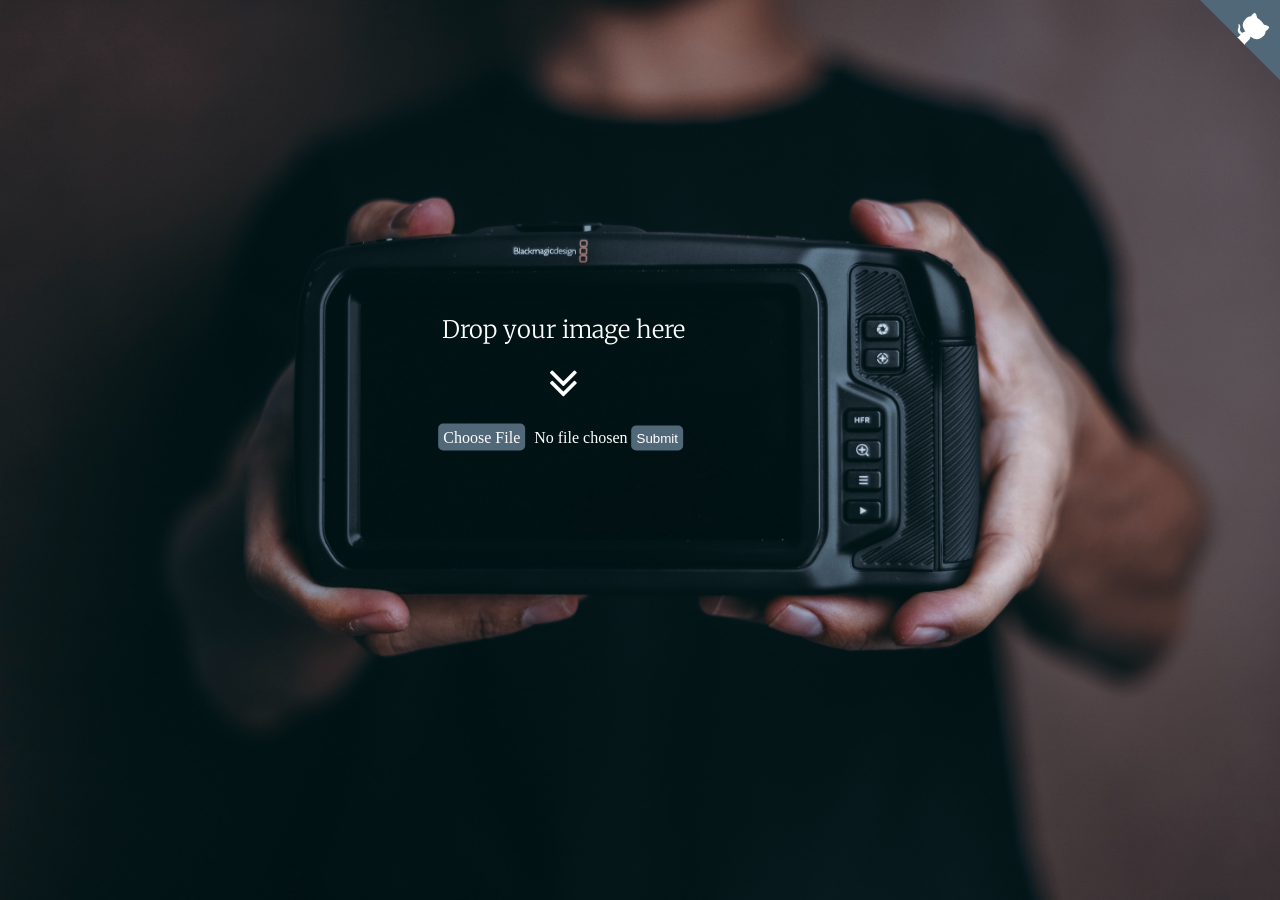
<file: templates/index.html>
<!DOCTYPE html>
<html lang="en">
  <head>
    <meta charset="UTF-8" />
    <meta http-equiv="X-UA-Compatible" content="IE=edge" />
    <meta name="viewport" content="width=device-width, initial-scale=1.0" />
    <link
      rel="stylesheet"
      type="text/css"
      href="../static//styles/all.min.css"
    />
    <title>ASU LENS</title>
    <link rel="preconnect" href="https://fonts.gstatic.com" />
    <link
      rel="stylesheet"
      href="https://cdnjs.cloudflare.com/ajax/libs/font-awesome/4.7.0/css/font-awesome.min.css"
    />

    <link
      href="https://fonts.googleapis.com/css2?family=Merriweather:wght@300&display=swap"
      rel="stylesheet"
    />
    <link rel="stylesheet" href="../static/styles/style.css" />

    <script
      src="https://code.jquery.com/jquery-3.1.1.min.js"
      integrity="sha256-hVVnYaiADRTO2PzUGmuLJr8BLUSjGIZsDYGmIJLv2b8="
      crossorigin="anonymous"
    ></script>
  </head>
  <body>
    <div class="slideshow">
      <div id="data">
        <form
          method="post"
          action="http://localhost:5000/"
          enctype="multipart/form-data"
        >
          <div id="dropContainer">
            <div>
              <h2>Drop your image here</h2>

              <i
                class="fa fa-angle-double-down fa-3x"
                style="font-size: 48px"
              ></i>
              <input type="file" id="fileInput" name="u_img" hidden />
              <div>
                <label class="mybutton" for="fileInput">Choose File</label>
                <span id="file-chosen">No file chosen</span>
                <button class="mybutton" id="submit">Submit</button>
              </div>
            </div>
          </div>
        </form>
      </div>
    </div>
    <a
      href="https://github.com/MinaMikhaeel/Image-Project/tree/main"
      target="_blank"
      class="github-corner"
      aria-label="View source on Github"
      title="View source on Github"
      ><svg
        width="80"
        height="80"
        viewBox="0 0 250 250"
        style="
          z-index: 99999;
          fill: rgb(81, 104, 120);
          color: #fff;
          position: fixed;
          top: 0;
          border: 0;
          right: 0;
        "
        aria-hidden="true"
      >
        <path d="M0,0 L115,115 L130,115 L142,142 L250,250 L250,0 Z"></path>
        <path
          d="M128.3,109.0 C113.8,99.7 119.0,89.6 119.0,89.6 C122.0,82.7 120.5,78.6 120.5,78.6 C119.2,72.0 123.4,76.3 123.4,76.3 C127.3,80.9 125.5,87.3 125.5,87.3 C122.9,97.6 130.6,101.9 134.4,103.2"
          fill="currentColor"
          style="transform-origin: 130px 106px"
          class="octo-arm"
        ></path>
        <path
          d="M115.0,115.0 C114.9,115.1 118.7,116.5 119.8,115.4 L133.7,101.6 C136.9,99.2 139.9,98.4 142.2,98.6 C133.8,88.0 127.5,74.4 143.8,58.0 C148.5,53.4 154.0,51.2 159.7,51.0 C160.3,49.4 163.2,43.6 171.4,40.1 C171.4,40.1 176.1,42.5 178.8,56.2 C183.1,58.6 187.2,61.8 190.9,65.4 C194.5,69.0 197.7,73.2 200.1,77.6 C213.8,80.2 216.3,84.9 216.3,84.9 C212.7,93.1 206.9,96.0 205.4,96.6 C205.1,102.4 203.0,107.8 198.3,112.5 C181.9,128.9 168.3,122.5 157.7,114.1 C157.9,116.9 156.7,120.9 152.7,124.9 L141.0,136.5 C139.8,137.7 141.6,141.9 141.8,141.8 Z"
          fill="currentColor"
          class="octo-body"
        ></path></svg></a
    ><style>
      .github-corner:hover .octo-arm {
        animation: octocat-wave 560ms ease-in-out;
      }
      @keyframes octocat-wave {
        0%,
        100% {
          transform: rotate(0);
        }
        20%,
        60% {
          transform: rotate(-25deg);
        }
        40%,
        80% {
          transform: rotate(10deg);
        }
      }
      @media (max-width: 500px) {
        .github-corner:hover .octo-arm {
          animation: none;
        }
        .github-corner .octo-arm {
          animation: octocat-wave 560ms ease-in-out;
        }
      }
    </style>
    <script src="../static/script.js"></script>
  </body>
</html>
</file>
<file: static/styles/style.css>
.slideshow{
    height: 100vh;
    background-image: url('../img.jpg');
    background-size: cover;
    background-repeat: no-repeat;
    background-position: center center;
    position: relative;
    text-align: center;

    position: relative;
}   
#data{
    position: absolute;
    transform: translate(-50%, -50%);
    top: 43%;
    left: 44%;
    color:white;
}
body{
    height:100%;width:100%;margin:0
}
html{
    height:100%;width:100%;margin:0
}
h1{
    margin:0;
    padding:0;
    padding-top: 100px;
    font-family: 'Merriweather', serif;
    font-weight:100;
}
i{
    display:block !important;
    animation: MoveUpDown 1s linear infinite;
  left: 0;
  bottom: 0;
}
.ui.action.input input[type="file"] {
    display: none;
  }
.mybutton{
    background: rgb(81,104,120);
    color:white;
    padding:5px;
    margin-right:5px;
    border-radius: 5px;
    border: none;
}
#submit{
}
.mybutton:hover{
    background-color: rgb(101,124,140);
}
h2{
    margin:0;
    padding:0;
    font-family: 'Merriweather', serif;
    font-weight:100;
}
@keyframes MoveUpDown {
    0%, 100% {
      transform: translateY(0);
    }
    50% {
      transform: translateY(-10px);
    }
  }
 form{ 

    width: 100%;
    height: 175px;
    line-height: 60px;
    text-align: center;
    }
    @media(max-width:992px) {
      #data{
        top: 45%;
        left: 46%;
      }  
   
    }
    @media(min-width:576px) {

    }

        #dropContainer .hover { border: 2px dashed #0c0 !important;}

.fa{
    font-size:large
}

#header{
    padding-top: 10px;
    font-family:  'Hoefler Text', Georgia, 'Times New Roman', serif;
      font-weight: normal;
          font-size: 1.75em;
      letter-spacing: .2em;
      line-height: 1.1em;
      margin:0px;
      text-align: center;
      text-transform: uppercase;
      color:white;
      padding-top:30px;
  }
hr{
    width:40%
}
</file>
